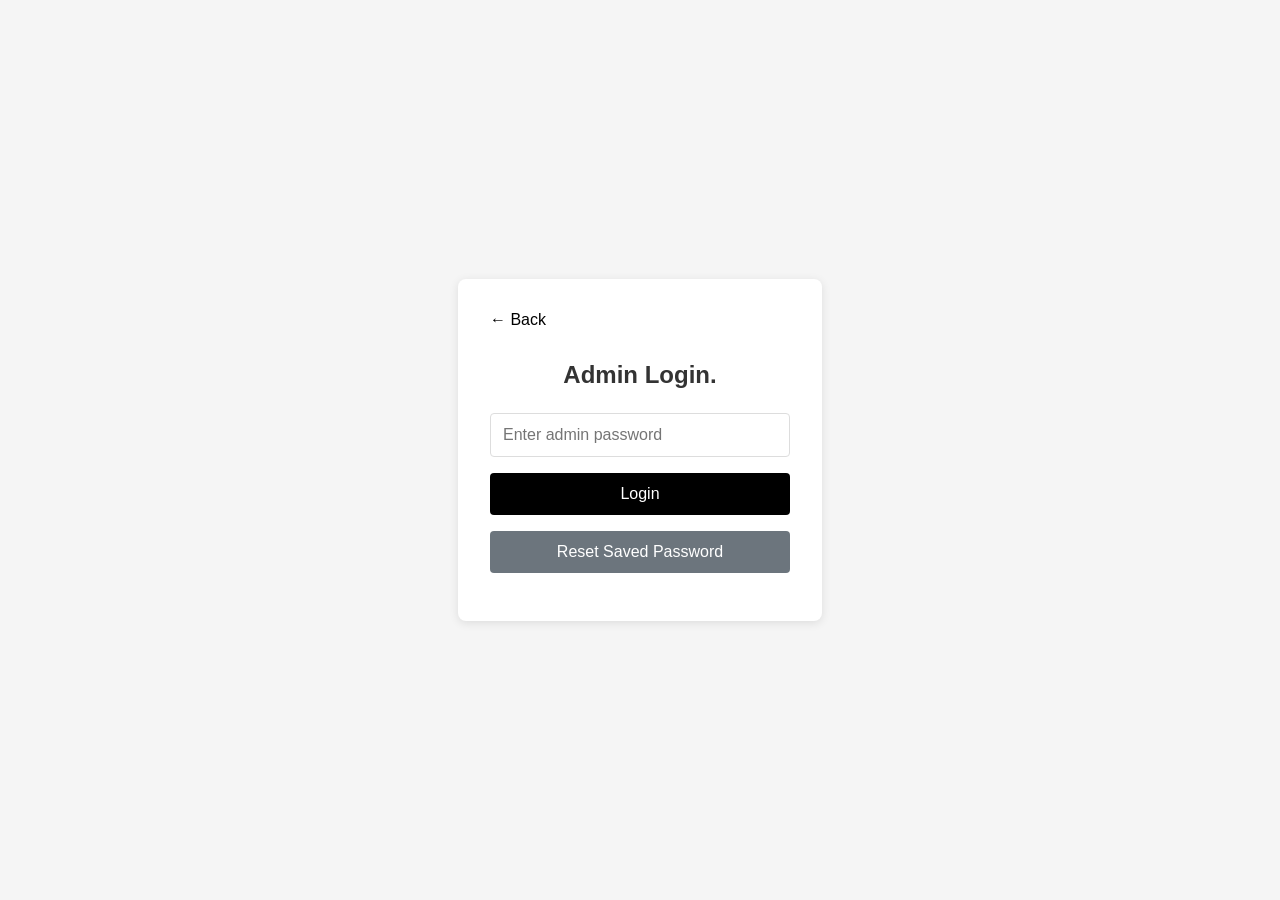
<file: login.html>
<!DOCTYPE html>
<html lang="ko">
<head>
    <meta charset="UTF-8">
    <title>Redirecting...</title>
    <meta http-equiv="refresh" content="0; url=pages/login.html">
    <script>
        window.location.replace(`pages/login.html${window.location.search}${window.location.hash}`);
    </script>
</head>
<body>
    <p><a href="pages/login.html">로그인 페이지로 이동</a></p>
</body>
</html>
</file>
